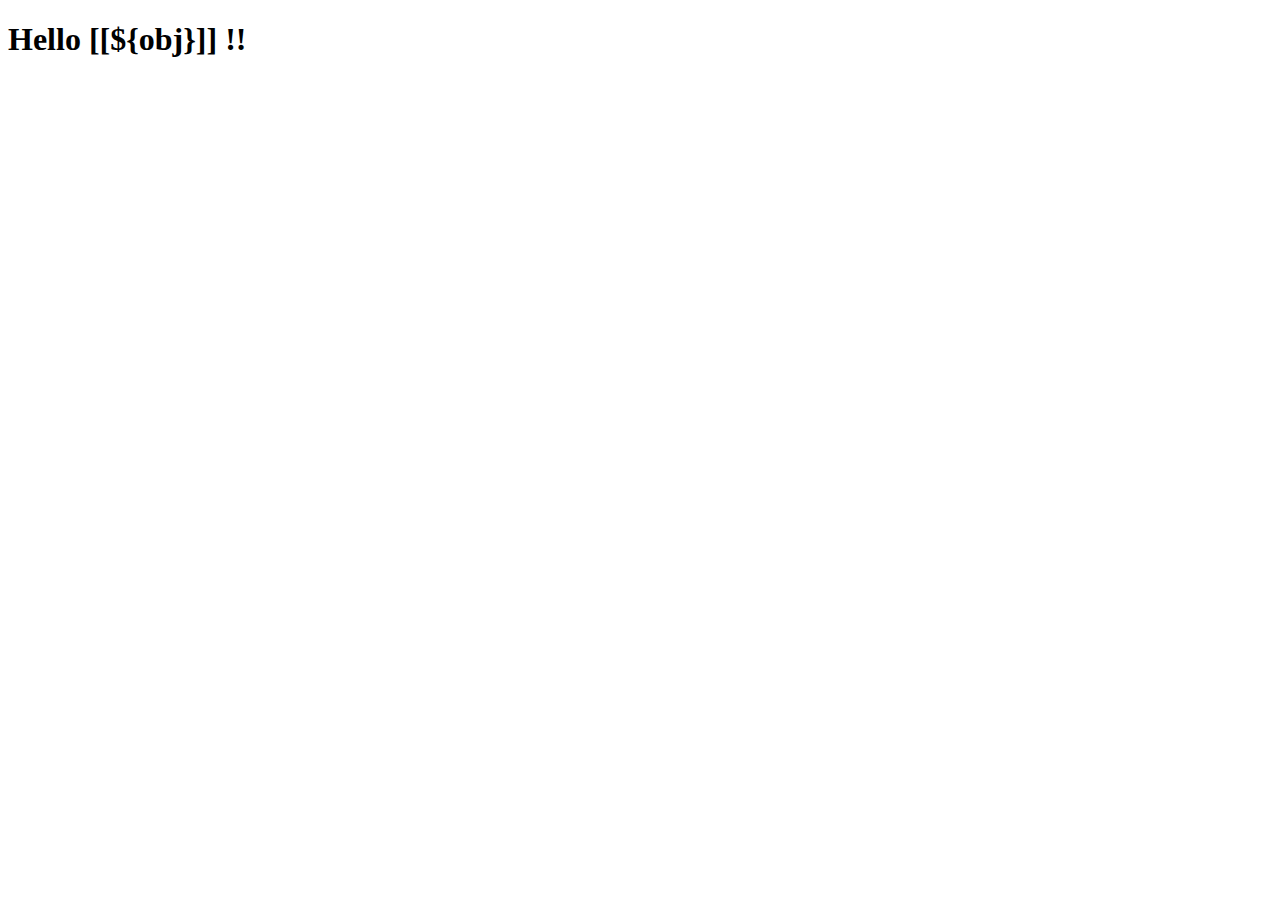
<file: src/main/resources/templates/hello/home.html>
<!DOCTYPE html>
<html xmlns:th="www.thymeleag.org">
<head>
<meta charset="ISO-8859-1">
<title>Home Page</title>
</head>
<body>
<h1 th:inline="text" >
	Hello    [[${obj}]]     !!
</h1>
<!-- <h1>Hello  </h1><h1 th:text="${obj}"> text</h1><h1> !!  </h1> -->
</body>
</html>
</file>
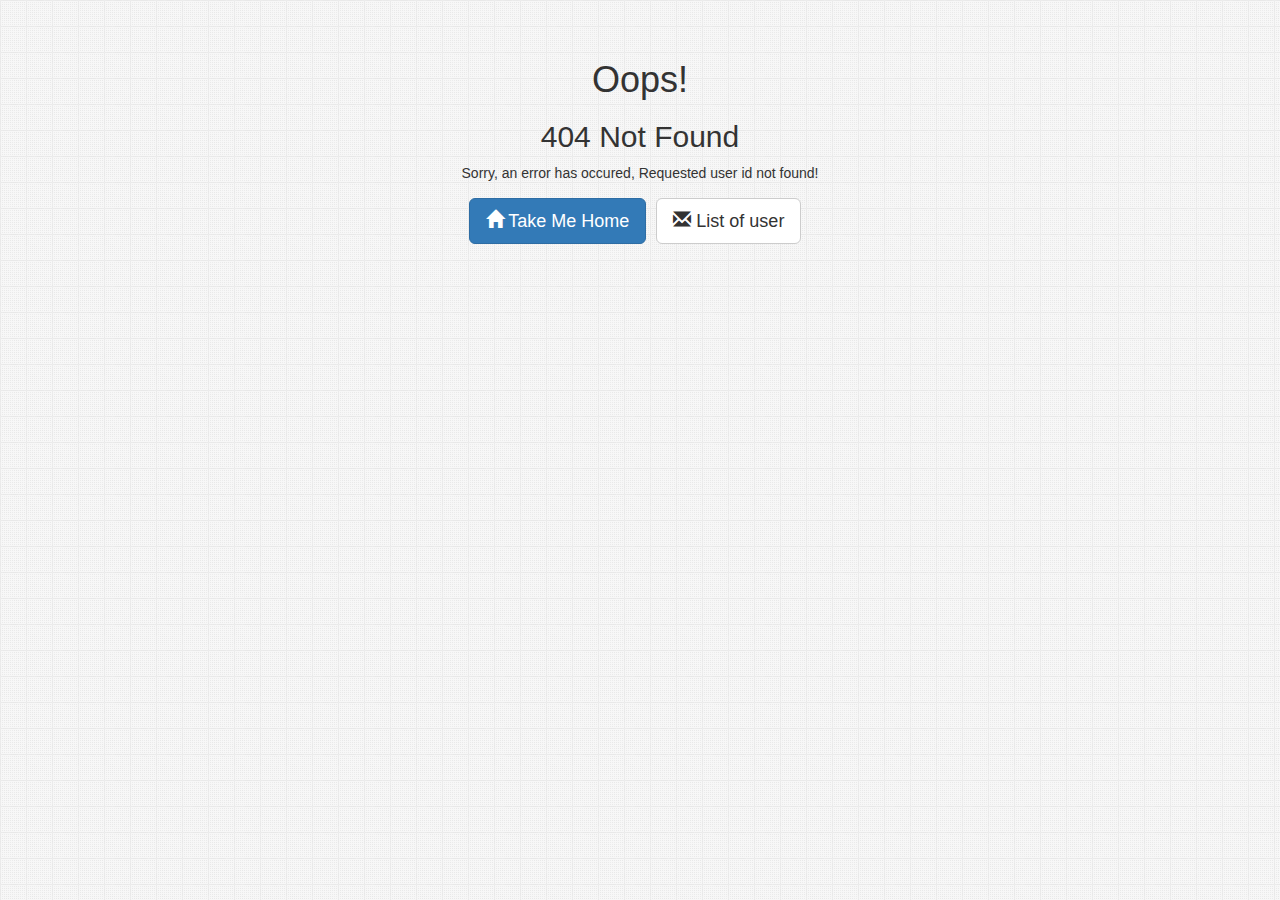
<file: src/main/resources/templates/user/user-not-found.html>
<!DOCTYPE html>
<html>
<head>
<meta charset="ISO-8859-1">
<title>404 not found</title>
<link href="//netdna.bootstrapcdn.com/bootstrap/3.0.0/css/bootstrap.min.css" rel="stylesheet" id="bootstrap-css">
<script src="//netdna.bootstrapcdn.com/bootstrap/3.0.0/js/bootstrap.min.js"></script>
<script src="//code.jquery.com/jquery-1.11.1.min.js"></script>
<style type="text/css">
body { background-image: url([data-uri]);}
.error-template {padding: 40px 15px;text-align: center;}
.error-actions {margin-top:15px;margin-bottom:15px;}
.error-actions .btn { margin-right:10px; }
</style>
</head>
<body>

<!------ Include the above in your HEAD tag ---------->

<div class="container">
    <div class="row">
        <div class="col-md-12">
            <div class="error-template">
                <h1>
                    Oops!</h1>
                <h2>
                    404 Not Found</h2>
                <div class="error-details">
                    Sorry, an error has occured, Requested user id not found!
                </div>
                <div class="error-actions">
                    <a href="/" class="btn btn-primary btn-lg"><span class="glyphicon glyphicon-home"></span>
                        Take Me Home </a><a href="/show/user" class="btn btn-default btn-lg"><span class="glyphicon glyphicon-envelope"></span> List of user </a>
                </div>
            </div>
        </div>
    </div>
</div>

</body>
</html>
</file>
